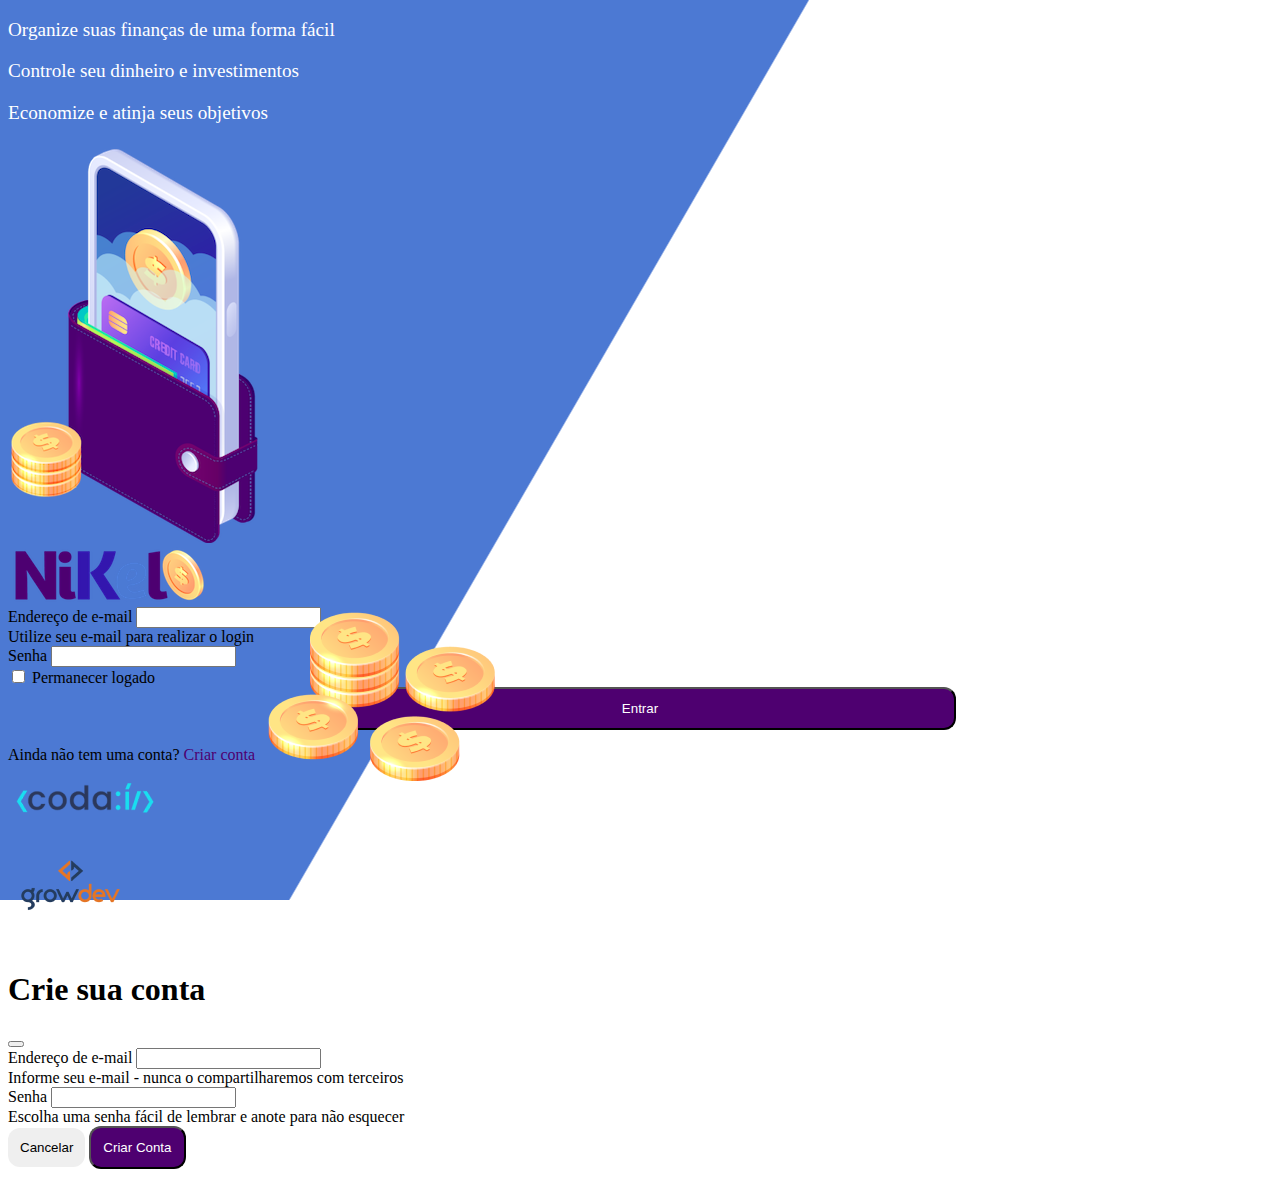
<file: public/index.html>
<!DOCTYPE html>
<html lang="pt-br">
  <head>
      <meta charset="UTF-8">
      <meta name="viewport" content="width=device-width, initial-scale=1.0">
      <title>Nikel - Login</title>
      <link rel="stylesheet" href="./css/styles.css">
      <link href="https://cdn.jsdelivr.net/npm/bootstrap@5.1.3/dist/css/bootstrap.min.css" rel="stylesheet" integrity="sha384-1BmE4kWBq78iYhFldvKuhfTAU6auU8tT94WrHftjDbrCEXSU1oBoqyl2QvZ6jIW3" crossorigin="anonymous">
  </head>

  <body id="login">
    <main>
      <div class="container">
        <div class="row vh-100">

          <!-- Texto e imagem ilustrativa - Lado esquerdo: -->
          <div class="col d-flex justify-content-center my-5 flex-column">
              <div class="text-login">
                <p>Organize suas finanças de uma forma fácil</p>
                <p>Controle seu dinheiro e investimentos</p>
                <p>Economize e atinja seus objetivos</p>
              </div>

              <div class="text-center">
                <img src="./img/pocket.png" alt="Imagem ilustrativa de uma carteira fisíca de dinheiro" class="img-fluid">
                <img src="./img/coins.png" alt="Imagem ilustrativa de 4 montes de moedas douradas" class="img-fluid d-none d-lg-inline coins">
              </div>
          </div>

          <!-- Formulário de login - Lado direito: -->
          <div class="col d-flex justify-content-center my-5 flex-column">
            <div class="container">
              <div class="row">
                <div class="col">
                  <div class="text-center mb-4">
                    <img src="./img/nikel-logo.png" alt="logo da ferramenta Nikel" class="img-fluid">
                  </div>
                </div>
              </div>

              <div class="row">
                <div class="col">
                  <div>
                    <form id="login-form">
                      <div class="mb-3">
                        <label for="email-login-input" class="form-label">Endereço de e-mail</label>
                        <input type="email" class="form-control" id="email-login-input" aria-describedby="emailHelp">
                        <div id="emailHelp" class="form-text">Utilize seu e-mail para realizar o login</div>
                      </div>
                      <div class="mb-3">
                        <label for="password-login-input" class="form-label">Senha</label>
                        <input type="password" class="form-control" id="password-login-input">
                      </div>
                      <div class="mb-3 form-check">
                        <input type="checkbox" class="form-check-input" id="session-check">
                        <label class="form-check-label" for="session-check">Permanecer logado</label>
                      </div>
                      <button type="submit" class="btn button-login">Entrar</button>
                    </form>

                    <div class="row">
                      <div class="col text-center mt-2" data-bs-toggle="modal" data-bs-target="#register-modal">
                        <p id="link-register" class="form-text">Ainda não tem uma conta? <a href="#" class="anchor-default">Criar conta</a></p>
                      </div>
                    </div>

                    <div class="row">
                      <div class="col text-center mt-5">
                        <img src="./img/codai-logo.png" alt="Logo do curso Codaí" class="img-fluid">
                      </div>
                    </div>

                    <div class="row">
                      <div class="col text-center">
                        <img src="./img/growdev-logo.png" alt="Logo da empresa Growdev" class="img-fluid">
                      </div>
                    </div>
                  </div>
                </div>
              </div>
            </div>
          </div>

        </div>
      </div>

      <!-- Modal de "Criar conta"-->
      <div class="modal fade" id="register-modal" tabindex="-1" aria-labelledby="exampleModalLabel" aria-hidden="undefined">
        <div class="modal-dialog">
          <div class="modal-content">
            <div class="modal-header">
              <h1 class="modal-title fs-5" id="exampleModalLabel">Crie sua conta</h1>
              <button type="button" class="btn-close" data-bs-dismiss="modal" aria-label="Close"></button>
            </div>
            <form id="create-user-form">
              <div class="modal-body">
                <div class="mb-3">
                  <label for="email-create-input" class="form-label">Endereço de e-mail</label>
                  <input type="email" class="form-control" id="email-create-input" aria-describedby="emailHelp" required>
                  <div id="emailHelp" class="form-text">Informe seu e-mail - nunca o compartilharemos com terceiros</div>
                </div>
                <div class="mb-3">
                  <label for="password-create-input" class="form-label">Senha</label>
                  <input type="password" class="form-control" id="password-create-input" required>
                  <div id="passwordHelp" class="form-text">Escolha uma senha fácil de lembrar e anote para não esquecer</div>
                </div>
              </div>
              <div class="modal-footer">
                <button type="button" class="btn btn-secondary button-cancel" data-bs-dismiss="modal">Cancelar</button>
                <button type="submit" class="btn button-default">Criar Conta</button>
              </div>
            </form>
          </div>
        </div>
      </div>
    </main>

    <script src="https://cdn.jsdelivr.net/npm/bootstrap@5.1.3/dist/js/bootstrap.bundle.min.js" integrity="sha384-ka7Sk0Gln4gmtz2MlQnikT1wXgYsOg+OMhuP+IlRH9sENBO0LRn5q+8nbTov4+1p" crossorigin="anonymous"></script>
    <script src="./js/index.js"></script>
  </body>
</html>
</file>
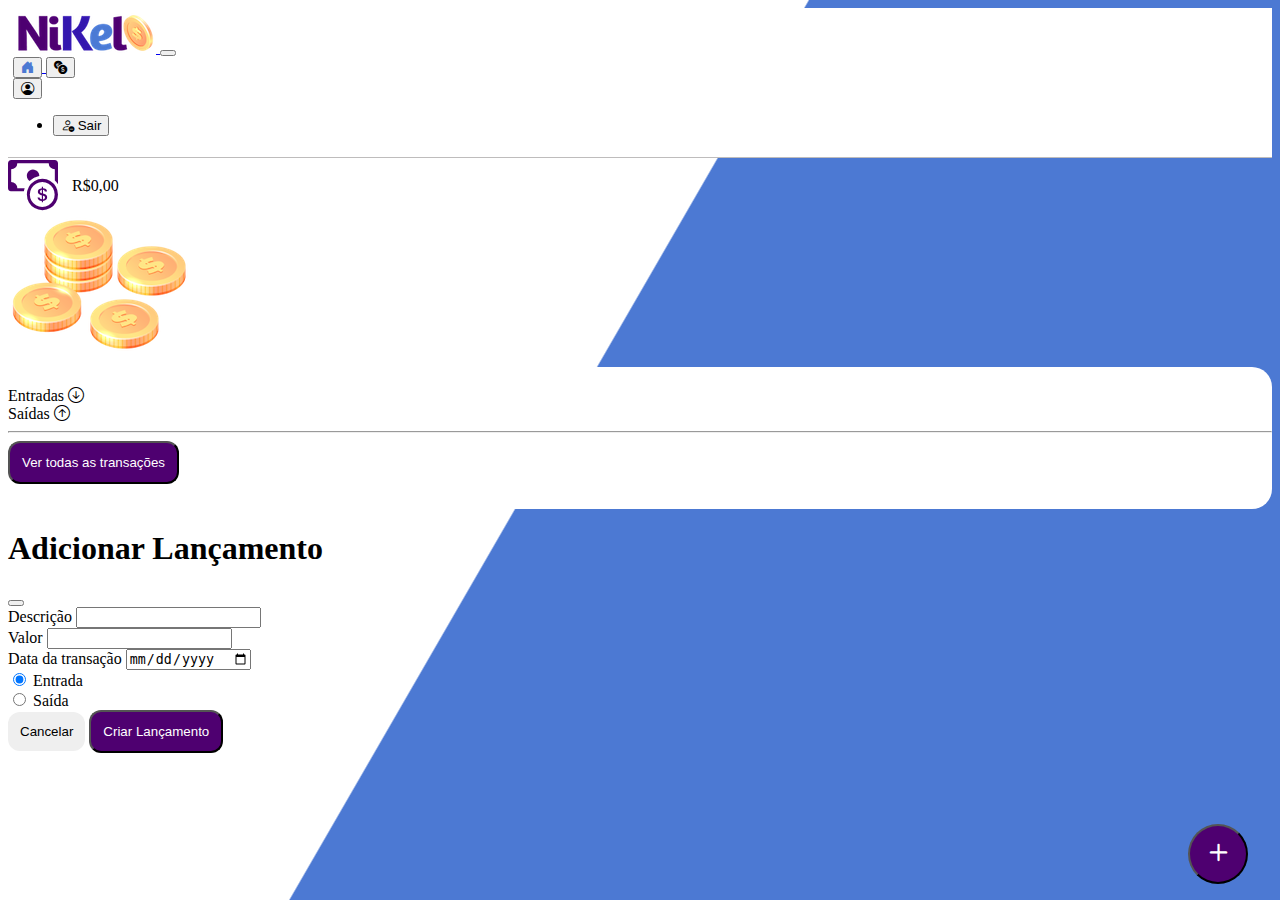
<file: public/home.html>
<!DOCTYPE html>
<html lang="pt-br">
  <head>
      <meta charset="UTF-8">
      <meta name="viewport" content="width=device-width, initial-scale=1.0">
      <title>Nikel - Home</title>
      <link rel="stylesheet" href="./css/styles.css">
      <link href="https://cdn.jsdelivr.net/npm/bootstrap@5.1.3/dist/css/bootstrap.min.css" rel="stylesheet" integrity="sha384-1BmE4kWBq78iYhFldvKuhfTAU6auU8tT94WrHftjDbrCEXSU1oBoqyl2QvZ6jIW3" crossorigin="anonymous">
      <link rel="stylesheet" href="https://cdn.jsdelivr.net/npm/bootstrap-icons@1.11.3/font/bootstrap-icons.min.css">  </head>

  <body id="app">
    <header>
      <nav class="navbar navbar-expand navbar-light bg-white">
        <div class="container-fluid">
          <a class="navbar-brand" href="#">
            <img src="./img/nikel-small-logo.png" alt="Logo do Nikel na barra de navegação" class="img-fluid">
          </a>
          <button class="navbar-toggler" type="button" data-bs-toggle="collapse" data-bs-target="#navbarScroll" aria-controls="navbarScroll" aria-expanded="false" aria-label="Toggle navigation">
            <span class="navbar-toggler-icon"></span>
          </button>
            <div class="collapse navbar-collapse justify-content-end" id="navbarSupportedContent">
              <!-- ícone de home da página -->
              <div class="d-flex menu">
                <a href="home.html">
                  <button class="btn" type="button">
                    <i class="bi bi-house-door-fill fs-4 color-secondary"></i>
                  </button>
                </a>

                <a href="transactions.html">
                  <button class="btn" type="button">
                    <i class="bi bi-currency-exchange fs-4"></i>
                  </button>
                </a>

                <!-- botão de sair -->
                <div class="dropdown">
                  <button class="btn" type="button" id="dropdownMenuButton1" data-bs-toggle="dropdown" aria-expanded="false" type="button">
                    <i class="bi bi-person-circle fs-4"></i>
                  </button>
                  <ul class="dropdown-menu logout" aria-labelledby="dropdownMenuButton1">
                    <li><button class="dropdown-item" type="button" id="button-logout"><i class="bi bi-person-dash"></i> Sair</button></li>
                  </ul>
                </div>
              </div>
            </div>
          </div>
        </nav>
    </header>

    <main>
      <div class="container-lg">
        <div class="row">

          <!-- Montante e imagem ilustrativa de moedas: -->
          <div class="col mt-4 d-flex justify-content-start align-items-center">
            <i class="bi bi-cash-coin color-primary icon-detail"></i>
            <span class="fs-2" id="total-transactions">R$0,00</span>
          </div>

          <div class="col d-flex mt-4 justify-content-end">
            <div class="text-center">
              <img src="./img/coins-small.png" alt="Imagem ilustrativa de moedas" class="img-fluid">
            </div>
          </div>
        </div>

        <!-- Tabela de transações - entradas e saídas: -->
        <div class="row">
          <div class="col-12 info shadow-lg">
            <div class="container">
              <div class="row">
                <!-- Coluna de entradas: -->
                <div class="col-6">
                  <Span class="fs-4">Entradas <i class="bi bi-arrow-down-circle fs-2 align-middle"></i></Span>
                </div>

                <!-- Coluna de saídas: -->
                <div class="col-6">
                  <Span class="fs-4">Saídas <i class="bi bi-arrow-up-circle fs-2 align-middle"></i></Span>
                </div>

                <div class="col-12 my-2">
                  <hr>
                </div>

                <div class="row">
                  <div class="col-6">
                    <div class="container p-0" id="cash-in-list">
                      <!-- renderização das entradas via JS -->
                    </div>
                  </div>

                  <div class="col-6">
                    <div class="container p-0" id="cash-out-list">
                      <!-- renderização das saídas via JS -->
                    </div>
                  </div>

                  <div class="col-12">
                    <button type="button" class="btn button-default" id="button-all-transactions">Ver todas as transações</button>
                  </div>
                </div>
              </div>
            </div>
          </div>
        </div>

        <button class="btn button-float" data-bs-toggle="modal" data-bs-target="#transaction-modal"><i class="bi bi-plus"></i></button>
      </div>

      <!-- Modal de "Criar entrada/saída"-->
      <div class="modal fade" id="transaction-modal" tabindex="-1" aria-labelledby="exampleModalLabel" aria-hidden="true">
        <div class="modal-dialog">
          <div class="modal-content">
            <div class="modal-header">
              <h1 class="modal-title fs-5" id="exampleModalLabel">Adicionar Lançamento</h1>
              <button type="button" class="btn-close" data-bs-dismiss="modal" aria-label="Close"></button>
            </div>
            <form id="transaction-form">
              <div class="modal-body">
                <div class="mb-3">
                  <!-- Descrição da transação -->
                <div class="mb-3">
                  <label for="description-transaction-input" class="form-label">Descrição</label>
                  <input type="text" class="form-control" id="description-transaction-input" required>
                </div>

                  <!-- Valor da transação -->
                  <label for="value-transaction-input" class="form-label">Valor</label>
                  <input type="number" step="any" class="form-control" id="value-transaction-input" required>
                </div>

                <!-- Data da transação -->
                <div class="mb-3">
                  <label for="date-transaction-input" class="form-label">Data da transação</label>
                  <input type="date" class="form-control" id="date-transaction-input" required>
                </div>

                <!-- Tipo de transação -->
                <div class="mb-3">
                  <div class="form-check form-check-inline">
                    <input class="form-check-input" type="radio" name="type-input" id="entrada-transaction" value="1" checked>
                    <label class="form-check-label" for="inlineRadio1">
                      Entrada
                    </label>
                  </div>
                  <div class="form-check form-check-inline">
                    <input class="form-check-input" type="radio" name="type-input" id="saida-transaction" value="2">
                    <label class="form-check-label" for="inlineRadio1">
                      Saída
                    </label>
                  </div>
                </div>            

                <div class="modal-footer">
                  <button type="button" class="btn btn-secondary button-cancel" data-bs-dismiss="modal">Cancelar</button>
                  <button type="submit" class="btn button-default">Criar Lançamento</button>
                </div>
              </div>
            </form>
          </div>
        </div>
      </div>
    </main>

    <script src="https://cdn.jsdelivr.net/npm/bootstrap@5.1.3/dist/js/bootstrap.bundle.min.js" integrity="sha384-ka7Sk0Gln4gmtz2MlQnikT1wXgYsOg+OMhuP+IlRH9sENBO0LRn5q+8nbTov4+1p" crossorigin="anonymous"></script>
    <script src="./js/home.js"></script>
  </body>
</html>
</file>
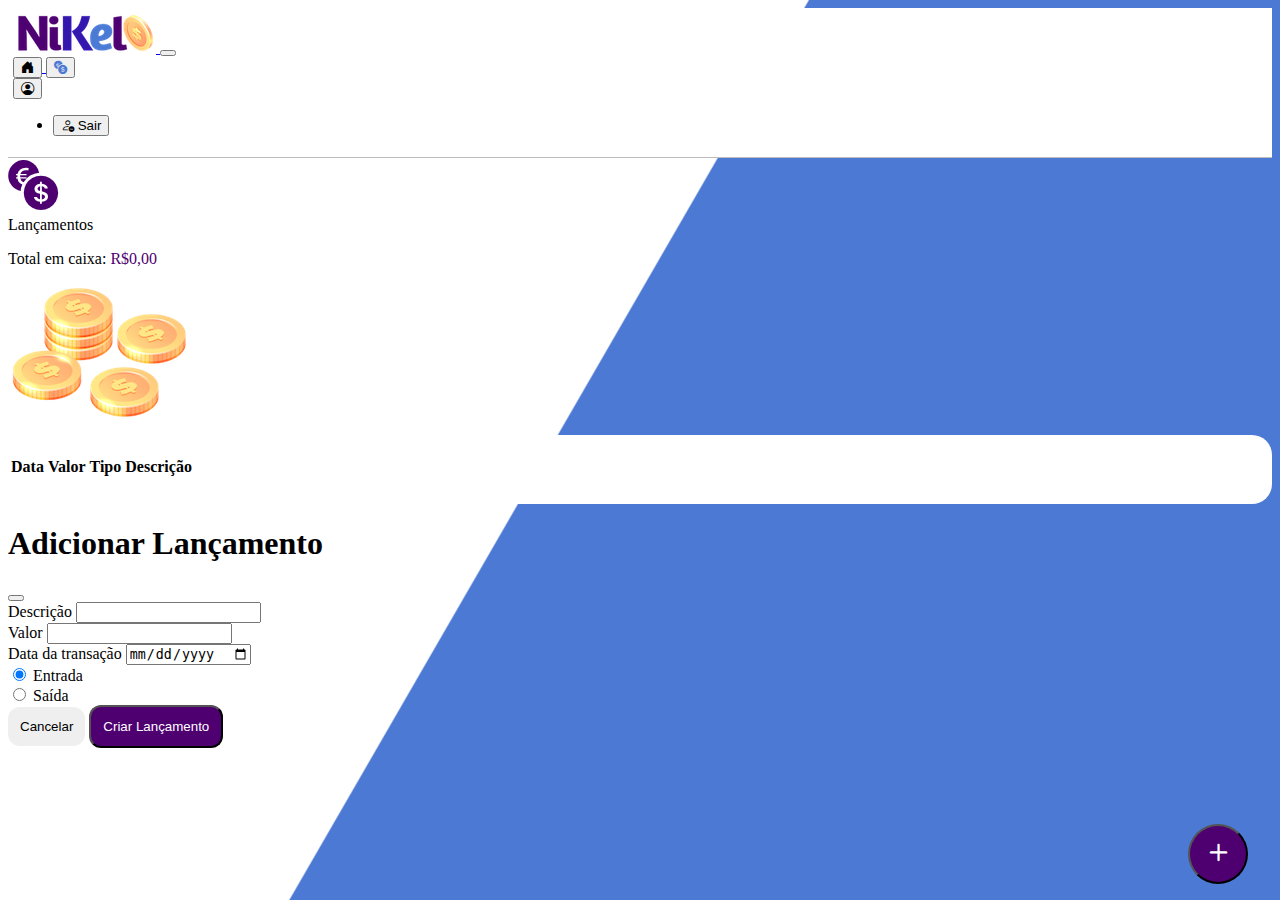
<file: public/transactions.html>
<!DOCTYPE html>
<html lang="pt-br">
  <head>
      <meta charset="UTF-8">
      <meta name="viewport" content="width=device-width, initial-scale=1.0">
      <title>Nikel - Lançamentos</title>
      <link rel="stylesheet" href="./css/styles.css">
      <link href="https://cdn.jsdelivr.net/npm/bootstrap@5.1.3/dist/css/bootstrap.min.css" rel="stylesheet" integrity="sha384-1BmE4kWBq78iYhFldvKuhfTAU6auU8tT94WrHftjDbrCEXSU1oBoqyl2QvZ6jIW3" crossorigin="anonymous">
      <link rel="stylesheet" href="https://cdn.jsdelivr.net/npm/bootstrap-icons@1.11.3/font/bootstrap-icons.min.css">  </head>

  <body id="app">
    <header>
      <nav class="navbar navbar-expand navbar-light bg-white">
        <div class="container-fluid">
          <a class="navbar-brand" href="#">
            <img src="./img/nikel-small-logo.png" alt="Logo do Nikel na barra de navegação" class="img-fluid">
          </a>
          <button class="navbar-toggler" type="button" data-bs-toggle="collapse" data-bs-target="#navbarScroll" aria-controls="navbarScroll" aria-expanded="false" aria-label="Toggle navigation">
            <span class="navbar-toggler-icon"></span>
          </button>
            <div class="collapse navbar-collapse justify-content-end" id="navbarSupportedContent">
              <!-- ícone de home da página -->
              <div class="d-flex menu">
                <a href="home.html">
                  <button class="btn" type="button">
                    <i class="bi bi-house-door-fill fs-4"></i>
                  </button>
                </a>

                <a href="transactions.html">
                  <button class="btn" type="button">
                    <i class="bi bi-currency-exchange fs-4 color-secondary"></i>
                  </button>
                </a>

                <!-- botão de sair -->
                <div class="dropdown">
                  <button class="btn" type="button" id="dropdownMenuButton1" data-bs-toggle="dropdown" aria-expanded="false" type="button">
                    <i class="bi bi-person-circle fs-4"></i>
                  </button>
                  <ul class="dropdown-menu logout" aria-labelledby="dropdownMenuButton1">
                    <li><button class="dropdown-item" type="button" id="button-logout"><i class="bi bi-person-dash"></i> Sair</button></li>
                  </ul>
                </div>
              </div>
            </div>
          </div>
        </nav>
    </header>

    <main>
      <div class="container-lg">
        <div class="row">

          <!-- Texto "lançamentos" e imagem ilustrativa de moedas: -->
          <div class="col mt-4 d-flex justify-content-start align-items-center">
            <i class="bi bi-currency-exchange color-primary icon-detail"></i>
            <div class="d-flex flex-column">
              <span class="fs-2">Lançamentos</span>
              <p class="fs-5 flex-column m-0 fw-bold">Total em caixa: <span id="total-transactions" class="color-primary">R$0,00</span></p>
            </div>
          </div>

          <div class="col d-flex mt-4 justify-content-end">
            <div class="text-center">
              <img src="./img/coins-small.png" alt="Imagem ilustrativa de moedas" class="img-fluid">
            </div>
          </div>
        </div>

        <!-- Tabela de transações - entradas e saídas: -->
        <div class="row">
          <div class="col-12 info shadow-lg">
            <div class="container">
              <div class="row">
                <!-- Histórico de entradas e saídas: -->
                <div class="col-12">
                  <table class="table">
                    <thead>
                      <tr>
                        <th scope="col">Data</th>
                        <th scope="col">Valor</th>
                        <th scope="col">Tipo</th>
                        <th scope="col">Descrição</th>
                      </tr>
                    </thead>
                    <tbody id="transactions-list">
                      <!-- renderização das transações via JS -->
                    </tbody>
                  </table>
                </div>
              </div>
            </div>
          </div>
        </div>
        
        <button class="btn button-float" data-bs-toggle="modal" data-bs-target="#transaction-modal"><i class="bi bi-plus"></i></button>
      </div>

      <!-- Modal de "Criar entrada/saída"-->
      <div class="modal fade" id="transaction-modal" tabindex="-1" aria-labelledby="exampleModalLabel" aria-hidden="true">
        <div class="modal-dialog">
          <div class="modal-content">
            <div class="modal-header">
              <h1 class="modal-title fs-5" id="exampleModalLabel">Adicionar Lançamento</h1>
              <button type="button" class="btn-close" data-bs-dismiss="modal" aria-label="Close"></button>
            </div>
            <form id="transaction-form">
              <div class="modal-body">
                <div class="mb-3">
                  <!-- Descrição da transação -->
                <div class="mb-3">
                  <label for="description-transaction-input" class="form-label">Descrição</label>
                  <input type="text" class="form-control" id="description-transaction-input" required>
                </div>

                  <!-- Valor da transação -->
                  <label for="value-transaction-input" class="form-label">Valor</label>
                  <input type="number" step="any" class="form-control" id="value-transaction-input" required>
                </div>

                <!-- Data da transação -->
                <div class="mb-3">
                  <label for="date-transaction-input" class="form-label">Data da transação</label>
                  <input type="date" class="form-control" id="date-transaction-input" required>
                </div>

                <!-- Tipo de transação -->
                <div class="mb-3">
                  <div class="form-check form-check-inline">
                    <input class="form-check-input" type="radio" name="type-input" id="entrada-transaction" value="1" checked>
                    <label class="form-check-label" for="inlineRadio1">
                      Entrada
                    </label>
                  </div>
                  <div class="form-check form-check-inline">
                    <input class="form-check-input" type="radio" name="type-input" id="saida-transaction" value="2">
                    <label class="form-check-label" for="inlineRadio1">
                      Saída
                    </label>
                  </div>
                </div>            

                <div class="modal-footer">
                  <button type="button" class="btn btn-secondary button-cancel" data-bs-dismiss="modal">Cancelar</button>
                  <button type="submit" class="btn button-default">Criar Lançamento</button>
                </div>
              </div>
            </form>
          </div>
        </div>
      </div>
    </main>
    <script src="https://cdn.jsdelivr.net/npm/bootstrap@5.1.3/dist/js/bootstrap.bundle.min.js" integrity="sha384-ka7Sk0Gln4gmtz2MlQnikT1wXgYsOg+OMhuP+IlRH9sENBO0LRn5q+8nbTov4+1p" crossorigin="anonymous"></script>
    <script src="./js/transactions.js"></script>
  </body>
</html>
</file>
<file: public/css/styles.css>
#login {
    background: linear-gradient(120deg, #4C79D3 44.9%, #FFFFFF 45%) no-repeat fixed;
}

#app {
    background: linear-gradient(120deg, #FFFFFF 44.9%, #4C79D3 45%) no-repeat fixed;
}

header {
    border-bottom: 1px solid #bebcbc;
    padding: 5px;
    background-color: #FFFFFF;
}

.color-primary {
    color: #4e0070 !important;
}

.color-secondary {
    color: #4C79D3 !important;
}

.icon-detail {
    font-size: 50px;
    margin-right: 10px;
    vertical-align: middle;
}

.text-login {
    color: #FFFFFF;
    font-size: 1.2rem;
    font-weight: 500;
}

.coins {
    position: absolute;
    bottom: 100px;
}

.button-login {
    background-color: #4e0070 !important;
    color: #FFFFFF !important; 
    border-radius: 12px;
    width: 50%;
    margin: 0px 25%;
    padding: 12px 0px !important;
}

.button-login:hover, .button-default:hover {
    background-color: #4C79D3 !important;
    color: #FFFFFF !important; 
}

.button-default {
    background-color: #4e0070 !important;
    color: #FFFFFF !important; 
    border-radius: 12px;
    padding: 12px !important;
}

.button-float {
    position: fixed;
    bottom: 1rem;
    right: 2rem;
    width: 60px;
    height: 60px;
    background-color: #4e0070 !important;
    color: #FFFFFF !important;
    border-radius: 100% !important;
    font-size: 35px !important;
    padding: 0px !important;
}

.button-float:hover{
    background-color: #FFFFFF !important;
    color: #4e0070 !important;
}

.button-cancel {
    border-radius: 12px;
    padding: 12px !important;
    border: none !important;
}

.button-cancel:hover {
    background-color: #4C79D3 !important; 
    border: none;
}

.anchor-default {
    text-decoration: none;
    color: #4e0070;
    font-weight: 500;
    cursor: pointer;
}

.anchor-default:visited, .anchor-default:visited {
    color: #4C79D3;
}

.info {
    background-color: #FFFFFF;
    border-radius: 20px;
    padding: 20px 0px 25px 0px;
}

.logout {
    min-width: 5rem !important;
}

.menu {
    margin-right: 24px;
}
</file>
